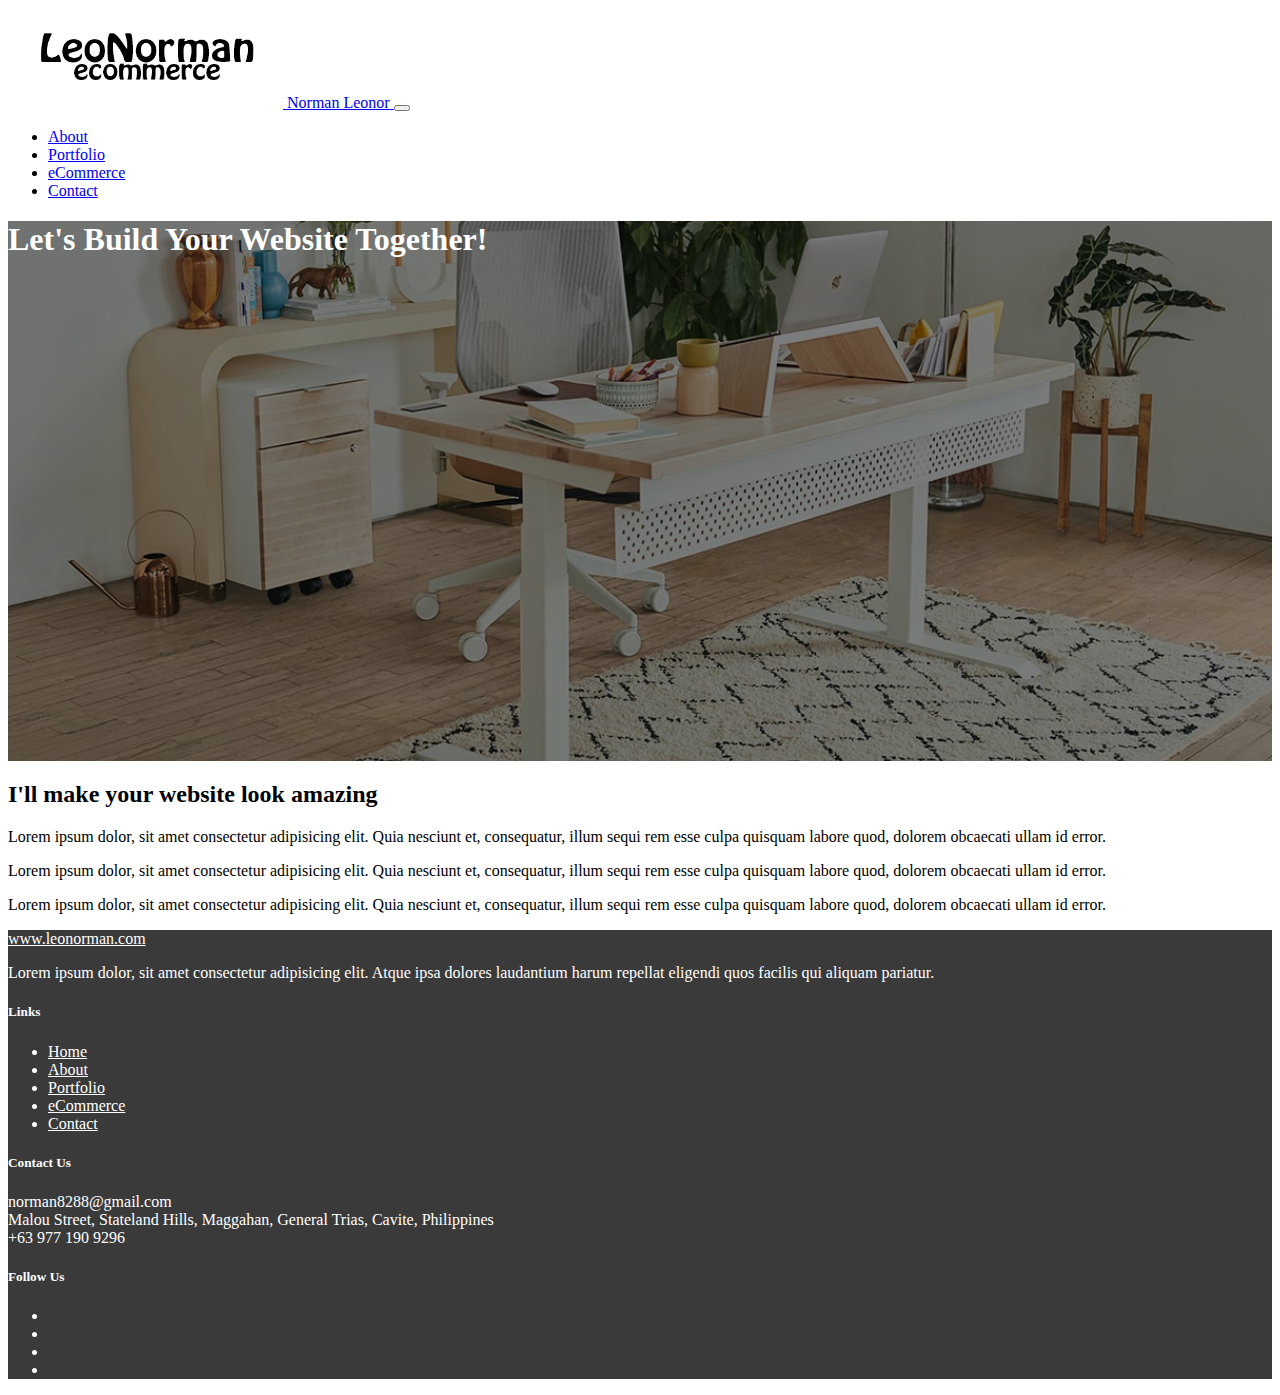
<file: index.html>
<!DOCTYPE html>
<html lang="en">
  <head>
    <!-- Required meta tags -->
    <meta charset="utf-8" />
    <meta name="viewport" content="width=device-width, initial-scale=1" />

    <!-- Bootstrap CSS -->
    <link
      href="https://cdn.jsdelivr.net/npm/bootstrap@5.0.2/dist/css/bootstrap.min.css"
      rel="stylesheet"
      integrity="sha384-EVSTQN3/azprG1Anm3QDgpJLIm9Nao0Yz1ztcQTwFspd3yD65VohhpuuCOmLASjC"
      crossorigin="anonymous"
    />

    <link
      rel="stylesheet"
      href="https://cdnjs.cloudflare.com/ajax/libs/font-awesome/6.1.1/css/all.min.css"
      integrity="sha512-KfkfwYDsLkIlwQp6LFnl8zNdLGxu9YAA1QvwINks4PhcElQSvqcyVLLD9aMhXd13uQjoXtEKNosOWaZqXgel0g=="
      crossorigin="anonymous"
      referrerpolicy="no-referrer"
    />
    <link rel="stylesheet" href="./custom.css" />

    <title>Home | LeoNorman</title>
  </head>
  <body>
    <div class="container">
      <nav class="navbar navbar-expand-lg navbar-light">
        <div class="container">
          <a class="navbar-brand" href="index.html">
            <img
              src="images/LEONORMAN logo.png"
              alt="Logo for Norman ecom.mart"
              width="275"
              height="100"
            />
            <span class="d-none">Norman Leonor</span>
          </a>
          <button
            class="navbar-toggler"
            type="button"
            data-bs-toggle="collapse"
            data-bs-target="#navbarNav"
            aria-controls="navbarNav"
            aria-expanded="false"
            aria-label="Toggle Navigation"
          >
            <span class="navbar-toggler-icon"></span>
          </button>
          <div class="collapse navbar-collapse" id="navbarNav">
            <ul class="navbar-nav ms-auto text-center">
              <li class="nav-item">
                <a href="about.html" class="nav-link fs-5">About</a>
              </li>
              <li class="nav-item">
                <a href="portfolio.html" class="nav-link fs-5">Portfolio</a>
              </li>
              <li class="nav-item">
                <a href="ecommerce.html" class="nav-link fs-5">eCommerce</a>
              </li>
              <li class="nav-item">
                <a href="contact.html" class="nav-link fs-5">Contact</a>
              </li>
            </ul>
          </div>
        </div>
      </nav>
    </div>
    <!-- ------Main------ -->
    <main>
      <header style="background-image: url('images/office-smaller.jpg')">
        <div
          class="color-overlay d-flex justify-content-center align-items-center"
        >
          <h1>Let's Build Your Website Together!</h1>
        </div>
      </header>
      <div class="singleCol mx-auto my-4">
        <div class="container">
          <h2 class="text-center">I'll make your website look amazing</h2>
          <p class="lead">
            Lorem ipsum dolor, sit amet consectetur adipisicing elit. Quia
            nesciunt et, consequatur, illum sequi rem esse culpa quisquam labore
            quod, dolorem obcaecati ullam id error.
          </p>
          <p>
            Lorem ipsum dolor, sit amet consectetur adipisicing elit. Quia
            nesciunt et, consequatur, illum sequi rem esse culpa quisquam labore
            quod, dolorem obcaecati ullam id error.
          </p>
          <p>
            Lorem ipsum dolor, sit amet consectetur adipisicing elit. Quia
            nesciunt et, consequatur, illum sequi rem esse culpa quisquam labore
            quod, dolorem obcaecati ullam id error.
          </p>
        </div>
      </div>
    </main>

    <!-- -----FOOTER----- -->
    <footer class="bg-dark py-5">
      <div class="container">
        <div class="row text-white g-4">
          <div class="col-md-6 col-lg-3">
            <a href="index.html" class="brand text-decoration-none text-white">
              www.leonorman.com
            </a>
            <p class="text-white mt-3 text-muted">
              Lorem ipsum dolor, sit amet consectetur adipisicing elit. Atque
              ipsa dolores laudantium harum repellat eligendi quos facilis qui
              aliquam pariatur.
            </p>
          </div>
          <div class="col-md-6 col-lg-3">
            <h5 class="fw-light">Links</h5>
            <ul class="list-unstyled">
              <li class="my-3">
                <a
                  href="index.html"
                  class="text-white text-decoration-none text-muted"
                >
                  <i class="fa fa-chevron-right me-1"></i> Home
                </a>
              </li>
              <li class="my-3">
                <a
                  href="about.html"
                  class="text-white text-decoration-none text-muted"
                >
                  <i class="fa fa-chevron-right me-1"></i> About
                </a>
              </li>
              <li class="my-3">
                <a
                  href="portfolio.html"
                  class="text-white text-decoration-none text-muted"
                >
                  <i class="fa fa-chevron-right me-1"></i> Portfolio
                </a>
              </li>
              <li class="my-3">
                <a
                  href="ecommerce.html"
                  class="text-white text-decoration-none text-muted"
                >
                  <i class="fa fa-chevron-right me-1"></i> eCommerce
                </a>
              </li>
              <li class="my-3">
                <a
                  href="contact.html"
                  class="text-white text-decoration-none text-muted"
                >
                  <i class="fa fa-chevron-right me-1"></i> Contact
                </a>
              </li>
            </ul>
          </div>
          <div class="col-md-6 col-lg-3">
            <h5 class="fw-light mb-3">Contact Us</h5>
            <div
              class="d-flex justify-content-start align-items-start my-2 text-muted"
            >
              <span class="me-3"><i class="fa fa-envelope"></i></span>
              <span class="fw-light">norman8288@gmail.com</span>
            </div>
            <div
              class="d-flex justify-content-start align-items-start my-2 text-muted"
            >
              <span class="me-3"><i class="fa fa-map-marked"></i></span>
              <span class="fw-light"
                >Malou Street, Stateland Hills, Maggahan, General Trias, Cavite,
                Philippines</span
              >
            </div>
            <div
              class="d-flex justify-content-start align-items-start my-2 text-muted"
            >
              <span class="me-3"><i class="fa fa-phone"></i></span>
              <span class="fw-light">+63 977 190 9296</span>
            </div>
          </div>
          <div class="col-md-6 col-lg-3">
            <h5 class="fw-light mb-3">Follow Us</h5>
            <ul class="list-unstyled d-flex">
              <li class="text-decoration-none text-muted fs-4 me-4">
                <a href="https://www.facebook.com"
                  ><i class="fab fa-facebook"></i
                ></a>
              </li>
              <li class="text-decoration-none text-muted fs-4 me-4">
                <a href="https://www.twitter.com"
                  ><i class="fab fa-twitter"></i
                ></a>
              </li>
              <li class="text-decoration-none text-muted fs-4 me-4">
                <a href="https://www.instagram.com"
                  ><i class="fab fa-instagram"></i
                ></a>
              </li>
              <li class="text-decoration-none text-muted fs-4 me-4">
                <a href="https://www.pinterest.com"
                  ><i class="fab fa-pinterest"></i
                ></a>
              </li>
            </ul>
          </div>
        </div>
      </div>
    </footer>

    <script
      src="https://cdn.jsdelivr.net/npm/bootstrap@5.0.2/dist/js/bootstrap.bundle.min.js"
      integrity="sha384-MrcW6ZMFYlzcLA8Nl+NtUVF0sA7MsXsP1UyJoMp4YLEuNSfAP+JcXn/tWtIaxVXM"
      crossorigin="anonymous"
    ></script>
  </body>
</html>
</file>
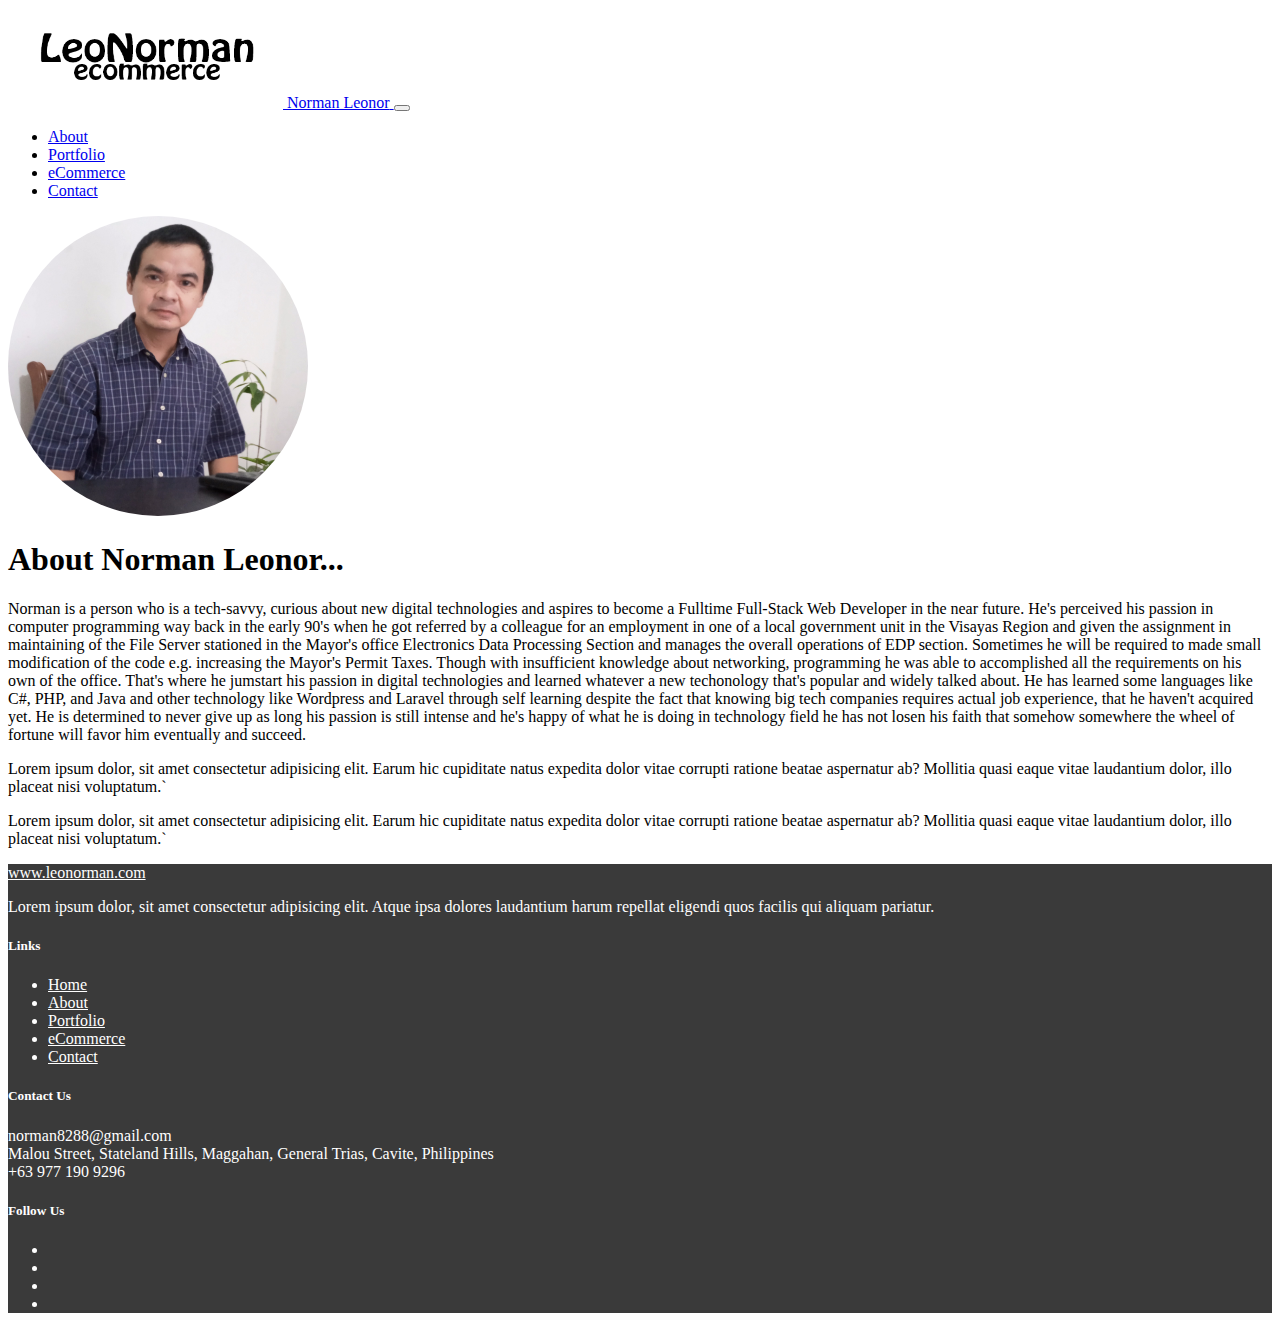
<file: about.html>
<!DOCTYPE html>
<html lang="en">
  <head>
    <!-- Required meta tags -->
    <meta charset="utf-8" />
    <meta name="viewport" content="width=device-width, initial-scale=1" />

    <!-- Bootstrap CSS -->
    <link
      href="https://cdn.jsdelivr.net/npm/bootstrap@5.0.2/dist/css/bootstrap.min.css"
      rel="stylesheet"
      integrity="sha384-EVSTQN3/azprG1Anm3QDgpJLIm9Nao0Yz1ztcQTwFspd3yD65VohhpuuCOmLASjC"
      crossorigin="anonymous"
    />
    <!-- fontAwesome -->
    <link
      rel="stylesheet"
      href="https://cdnjs.cloudflare.com/ajax/libs/font-awesome/6.1.1/css/all.min.css"
      integrity="sha512-KfkfwYDsLkIlwQp6LFnl8zNdLGxu9YAA1QvwINks4PhcElQSvqcyVLLD9aMhXd13uQjoXtEKNosOWaZqXgel0g=="
      crossorigin="anonymous"
      referrerpolicy="no-referrer"
    />
    <link rel="stylesheet" href="./custom.css" />

    <title>About | LeoNorman</title>
  </head>
  <body>
    <div class="container">
      <nav class="navbar navbar-expand-lg navbar-light">
        <div class="container">
          <a class="navbar-brand" href="index.html">
            <img
              src="images/LEONORMAN logo.png"
              alt="Logo for Norman ecom.mart"
              width="275"
              height="100"
            />
            <span class="d-none">Norman Leonor</span>
          </a>
          <button
            class="navbar-toggler"
            type="button"
            data-bs-toggle="collapse"
            data-bs-target="#navbarNav"
            aria-controls="navbarNav"
            aria-expanded="false"
            aria-label="Toggle Navigation"
          >
            <span class="navbar-toggler-icon"></span>
          </button>
          <div class="collapse navbar-collapse" id="navbarNav">
            <ul class="navbar-nav ms-auto text-center">
              <li class="nav-item">
                <a href="about.html" class="nav-link fs-5 active">About</a>
              </li>
              <li class="nav-item">
                <a href="portfolio.html" class="nav-link fs-5">Portfolio</a>
              </li>
              <li class="nav-item">
                <a href="ecommerce.html" class="nav-link fs-5">eCommerce</a>
              </li>
              <li class="nav-item">
                <a href="contact.html" class="nav-link fs-5">Contact</a>
              </li>
            </ul>
          </div>
        </div>
      </nav>
    </div>
    <!-- ------Main------ -->
    <main>
      <div class="container">
        <div class="row">
          <div class="col-12 col-md-6 col-lg-4" id="me">
            <a href="index.html"
              ><img
                src="images/Bong.jpg"
                height="300"
                width="300"
                alt="Bong Photo"
            /></a>
          </div>

          <div class="col-12 col-md-6 col-lg-8">
            <h1>About Norman Leonor...</h1>
            <p class="lead">
              Norman is a person who is a tech-savvy, curious about new digital
              technologies and aspires to become a Fulltime Full-Stack Web
              Developer in the near future. He's perceived his passion in
              computer programming way back in the early 90's when he got
              referred by a colleague for an employment in one of a local
              government unit in the Visayas Region and given the assignment in
              maintaining of the File Server stationed in the Mayor's office
              Electronics Data Processing Section and manages the overall
              operations of EDP section. Sometimes he will be required to made
              small modification of the code e.g. increasing the Mayor's Permit
              Taxes. Though with insufficient knowledge about networking,
              programming he was able to accomplished all the requirements on
              his own of the office. That's where he jumstart his passion in
              digital technologies and learned whatever a new techonology that's
              popular and widely talked about. He has learned some languages
              like C#, PHP, and Java and other technology like Wordpress and
              Laravel through self learning despite the fact that knowing big
              tech companies requires actual job experience, that he haven't
              acquired yet. He is determined to never give up as long his
              passion is still intense and he's happy of what he is doing in
              technology field he has not losen his faith that somehow somewhere
              the wheel of fortune will favor him eventually and succeed.
            </p>
            <p>
              Lorem ipsum dolor, sit amet consectetur adipisicing elit. Earum
              hic cupiditate natus expedita dolor vitae corrupti ratione beatae
              aspernatur ab? Mollitia quasi eaque vitae laudantium dolor, illo
              placeat nisi voluptatum.`
            </p>
            <p>
              Lorem ipsum dolor, sit amet consectetur adipisicing elit. Earum
              hic cupiditate natus expedita dolor vitae corrupti ratione beatae
              aspernatur ab? Mollitia quasi eaque vitae laudantium dolor, illo
              placeat nisi voluptatum.`
            </p>
          </div>
        </div>
      </div>
    </main>

    <!-- -----FOOTER----- -->

    <footer class="bg-dark py-5">
      <div class="container">
        <div class="row text-white g-4">
          <div class="col-md-6 col-lg-3">
            <a href="index.html" class="brand text-decoration-none text-white">
              www.leonorman.com
            </a>
            <p class="text-white mt-3 text-muted">
              Lorem ipsum dolor, sit amet consectetur adipisicing elit. Atque
              ipsa dolores laudantium harum repellat eligendi quos facilis qui
              aliquam pariatur.
            </p>
          </div>
          <div class="col-md-6 col-lg-3">
            <h5 class="fw-light">Links</h5>
            <ul class="list-unstyled">
              <li class="my-3">
                <a
                  href="index.html"
                  class="text-white text-decoration-none text-muted"
                >
                  <i class="fa fa-chevron-right me-1"></i> Home
                </a>
              </li>
              <li class="my-3">
                <a
                  href="about.html"
                  class="text-white text-decoration-none text-muted"
                >
                  <i class="fa fa-chevron-right me-1"></i> About
                </a>
              </li>
              <li class="my-3">
                <a
                  href="portfolio.html"
                  class="text-white text-decoration-none text-muted"
                >
                  <i class="fa fa-chevron-right me-1"></i> Portfolio
                </a>
              </li>
              <li class="my-3">
                <a
                  href="ecommerce.html"
                  class="text-white text-decoration-none text-muted"
                >
                  <i class="fa fa-chevron-right me-1"></i> eCommerce
                </a>
              </li>
              <li class="my-3">
                <a
                  href="contact.html"
                  class="text-white text-decoration-none text-muted"
                >
                  <i class="fa fa-chevron-right me-1"></i> Contact
                </a>
              </li>
            </ul>
          </div>
          <div class="col-md-6 col-lg-3">
            <h5 class="fw-light mb-3">Contact Us</h5>
            <div
              class="d-flex justify-content-start align-items-start my-2 text-muted"
            >
              <span class="me-3"><i class="fa fa-envelope"></i></span>
              <span class="fw-light">norman8288@gmail.com</span>
            </div>
            <div
              class="d-flex justify-content-start align-items-start my-2 text-muted"
            >
              <span class="me-3"><i class="fa fa-map-marked"></i></span>
              <span class="fw-light"
                >Malou Street, Stateland Hills, Maggahan, General Trias, Cavite,
                Philippines</span
              >
            </div>
            <div
              class="d-flex justify-content-start align-items-start my-2 text-muted"
            >
              <span class="me-3"><i class="fa fa-phone"></i></span>
              <span class="fw-light">+63 977 190 9296</span>
            </div>
          </div>
          <div class="col-md-6 col-lg-3">
            <h5 class="fw-light mb-3">Follow Us</h5>
            <ul class="list-unstyled d-flex">
              <li class="text-decoration-none text-muted fs-4 me-4">
                <a href="https://www.facebook.com"
                  ><i class="fab fa-facebook"></i
                ></a>
              </li>
              <li class="text-decoration-none text-muted fs-4 me-4">
                <a href="https://www.twitter.com"
                  ><i class="fab fa-twitter"></i
                ></a>
              </li>
              <li class="text-decoration-none text-muted fs-4 me-4">
                <a href="https://www.instagram.com"
                  ><i class="fab fa-instagram"></i
                ></a>
              </li>
              <li class="text-decoration-none text-muted fs-4 me-4">
                <a href="https://www.pinterest.com"
                  ><i class="fab fa-pinterest"></i
                ></a>
              </li>
            </ul>
          </div>
        </div>
      </div>
    </footer>

    <script
      src="https://cdn.jsdelivr.net/npm/bootstrap@5.0.2/dist/js/bootstrap.bundle.min.js"
      integrity="sha384-MrcW6ZMFYlzcLA8Nl+NtUVF0sA7MsXsP1UyJoMp4YLEuNSfAP+JcXn/tWtIaxVXM"
      crossorigin="anonymous"
    ></script>
  </body>
</html>
</file>
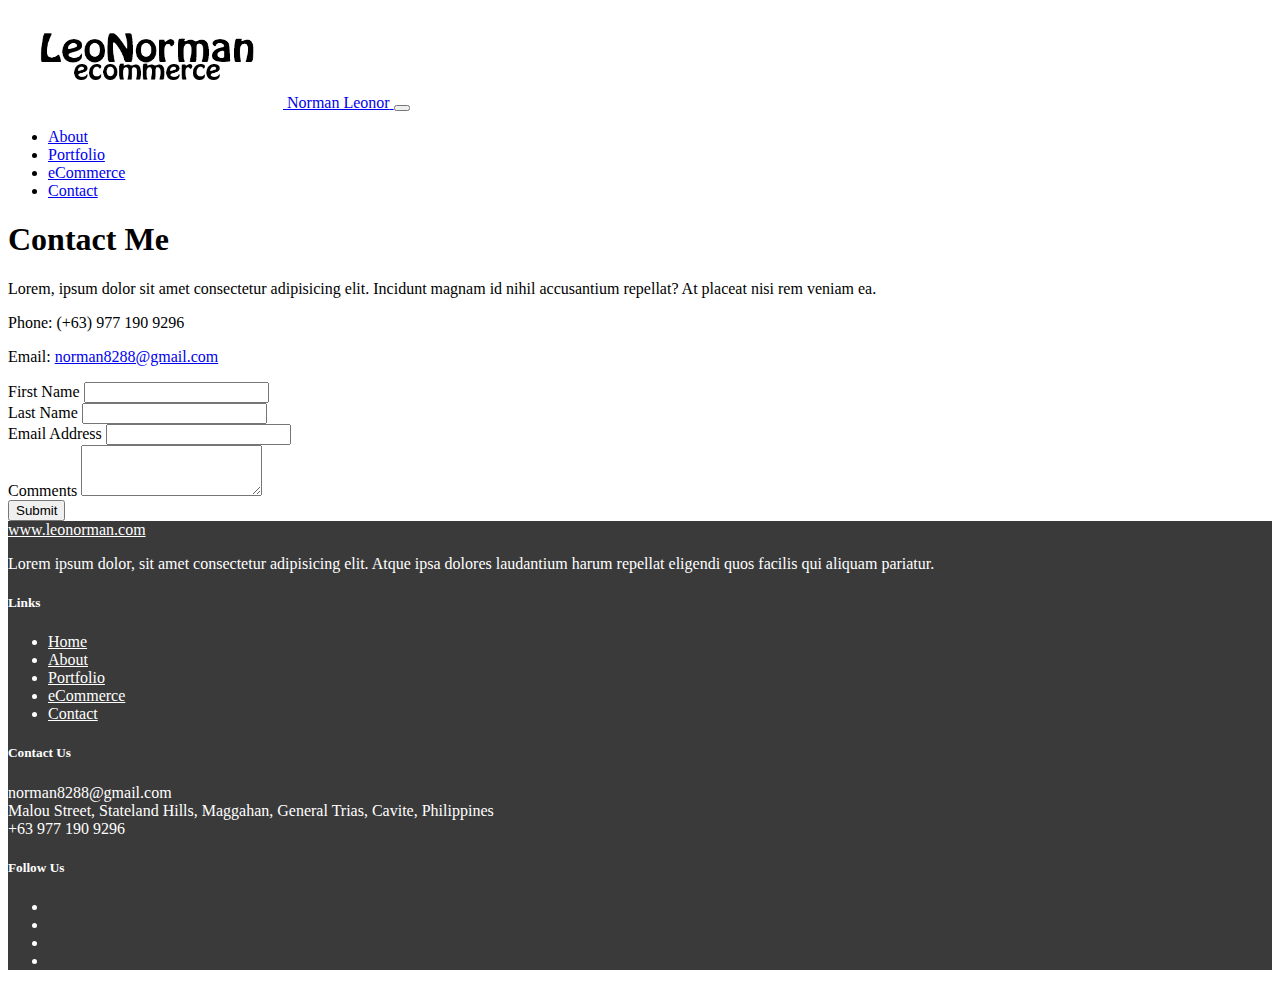
<file: contact.html>
<!DOCTYPE html>
<html lang="en">
  <head>
    <!-- Required meta tags -->
    <meta charset="utf-8" />
    <meta name="viewport" content="width=device-width, initial-scale=1" />

    <!-- Bootstrap CSS -->
    <link
      href="https://cdn.jsdelivr.net/npm/bootstrap@5.0.2/dist/css/bootstrap.min.css"
      rel="stylesheet"
      integrity="sha384-EVSTQN3/azprG1Anm3QDgpJLIm9Nao0Yz1ztcQTwFspd3yD65VohhpuuCOmLASjC"
      crossorigin="anonymous"
      <!----FontAwsome----
    />

    <link
      rel="stylesheet"
      href="https://cdnjs.cloudflare.com/ajax/libs/font-awesome/6.1.1/css/all.min.css"
      integrity="sha512-KfkfwYDsLkIlwQp6LFnl8zNdLGxu9YAA1QvwINks4PhcElQSvqcyVLLD9aMhXd13uQjoXtEKNosOWaZqXgel0g=="
      crossorigin="anonymous"
      referrerpolicy="no-referrer"
    />

    <link rel="stylesheet" href="./custom.css" />

    <title>Contact Me | LeoNorman</title>
  </head>
  <body>
    <div class="container">
      <nav class="navbar navbar-expand-lg navbar-light">
        <div class="container">
          <a class="navbar-brand" href="index.html">
            <img
              src="images/LEONORMAN logo.png"
              alt="Logo for Norman ecom.mart"
              width="275"
              height="100"
            />
            <span class="d-none">Norman Leonor</span>
          </a>
          <button
            class="navbar-toggler"
            type="button"
            data-bs-toggle="collapse"
            data-bs-target="#navbarNav"
            aria-controls="navbarNav"
            aria-expanded="flase"
            aria-label="Toggle Navigation"
          >
            <span class="navbar-toggler-icon"></span>
          </button>
          <div class="collapse navbar-collapse" id="navbarNav">
            <ul class="navbar-nav ms-auto text-center">
              <li class="nav-item">
                <a href="about.html" class="nav-link fs-5">About</a>
              </li>
              <li class="nav-item">
                <a href="portfolio.html" class="nav-link fs-5">Portfolio</a>
              </li>
              <li class="nav-item">
                <a href="ecommerce.html" class="nav-link fs-5">eCommerce</a>
              </li>
              <li class="nav-item">
                <a href="contact.html" class="nav-link fs-5 active active"
                  >Contact</a
                >
              </li>
            </ul>
          </div>
        </div>
      </nav>
    </div>
    <!-- ------Main------ -->
    <main>
      <div class="container my-2">
        <h1>Contact Me</h1>
        <div class="row g-5">
          <div class="col-md-6">
            <p>
              Lorem, ipsum dolor sit amet consectetur adipisicing elit. Incidunt
              magnam id nihil accusantium repellat? At placeat nisi rem veniam
              ea.
            </p>
            <p class="fs-5">Phone: (+63) 977 190 9296</p>
            <p>
              Email:
              <a href="mailto:norman8288@gmail.com">norman8288@gmail.com</a>
            </p>
          </div>
          <div class="col-md-6 my-4">
            <form action="">
              <div class="row g-3">
                <div class="col-12 col-lg-6">
                  <label for="firstName" class="form-label">First Name</label>
                  <input
                    type="text"
                    name="first-name"
                    class="form-control"
                    id="firstName"
                  />
                </div>
                <div class="col-12 col-lg-6">
                  <label for="lastName" class="form-label">Last Name</label>
                  <input
                    type="text"
                    name="last-name"
                    class="form-control"
                    id="lastName"
                  />
                </div>
                <div class="col-12">
                  <label for="email" class="form-label">Email Address</label>
                  <input
                    type="email"
                    name="email"
                    class="form-control"
                    id="email"
                  />
                </div>
                <div class="col-12">
                  <label for="comments" class="form-label">Comments</label>
                  <textarea
                    class="form-control"
                    name="comments"
                    id="comments"
                    rows="3"
                  ></textarea>
                </div>
                <div class="col-12">
                  <button type="submit" class="btn btn-primary">Submit</button>
                </div>
              </div>
            </form>
          </div>
        </div>
      </div>
    </main>

    <!-- -----FOOTER----- -->

    <footer class="bg-dark py-5">
      <div class="container">
        <div class="row text-white g-4">
          <div class="col-md-6 col-lg-3">
            <a href="index.html" class="brand text-decoration-none text-white">
              www.leonorman.com
            </a>
            <p class="text-white mt-3 text-muted">
              Lorem ipsum dolor, sit amet consectetur adipisicing elit. Atque
              ipsa dolores laudantium harum repellat eligendi quos facilis qui
              aliquam pariatur.
            </p>
          </div>
          <div class="col-md-6 col-lg-3">
            <h5 class="fw-light">Links</h5>
            <ul class="list-unstyled">
              <li class="my-3">
                <a
                  href="index.html"
                  class="text-white text-decoration-none text-muted"
                >
                  <i class="fa fa-chevron-right me-1"></i> Home
                </a>
              </li>
              <li class="my-3">
                <a
                  href="about.html"
                  class="text-white text-decoration-none text-muted"
                >
                  <i class="fa fa-chevron-right me-1"></i> About
                </a>
              </li>
              <li class="my-3">
                <a
                  href="portfolio.html"
                  class="text-white text-decoration-none text-muted"
                >
                  <i class="fa fa-chevron-right me-1"></i> Portfolio
                </a>
              </li>
              <li class="my-3">
                <a
                  href="ecommerce.html"
                  class="text-white text-decoration-none text-muted"
                >
                  <i class="fa fa-chevron-right me-1"></i> eCommerce
                </a>
              </li>
              <li class="my-3">
                <a
                  href="contact.html"
                  class="text-white text-decoration-none text-muted"
                >
                  <i class="fa fa-chevron-right me-1"></i> Contact
                </a>
              </li>
            </ul>
          </div>
          <div class="col-md-6 col-lg-3">
            <h5 class="fw-light mb-3">Contact Us</h5>
            <div
              class="d-flex justify-content-start align-items-start my-2 text-muted"
            >
              <span class="me-3"><i class="fa fa-envelope"></i></span>
              <span class="fw-light">norman8288@gmail.com</span>
            </div>
            <div
              class="d-flex justify-content-start align-items-start my-2 text-muted"
            >
              <span class="me-3"><i class="fa fa-map-marked"></i></span>
              <span class="fw-light"
                >Malou Street, Stateland Hills, Maggahan, General Trias, Cavite,
                Philippines</span
              >
            </div>
            <div
              class="d-flex justify-content-start align-items-start my-2 text-muted"
            >
              <span class="me-3"><i class="fa fa-phone"></i></span>
              <span class="fw-light">+63 977 190 9296</span>
            </div>
          </div>
          <div class="col-md-6 col-lg-3">
            <h5 class="fw-light mb-3">Follow Us</h5>
            <ul class="list-unstyled d-flex">
              <li class="text-decoration-none text-muted fs-4 me-4">
                <a href="https://www.facebook.com"
                  ><i class="fab fa-facebook"></i
                ></a>
              </li>
              <li class="text-decoration-none text-muted fs-4 me-4">
                <a href="https://www.twitter.com"
                  ><i class="fab fa-twitter"></i
                ></a>
              </li>
              <li class="text-decoration-none text-muted fs-4 me-4">
                <a href="https://www.instagram.com"
                  ><i class="fab fa-instagram"></i
                ></a>
              </li>
              <li class="text-decoration-none text-muted fs-4 me-4">
                <a href="https://www.pinterest.com"
                  ><i class="fab fa-pinterest"></i
                ></a>
              </li>
            </ul>
          </div>
        </div>
      </div>
    </footer>

    <script
      src="https://cdn.jsdelivr.net/npm/bootstrap@5.0.2/dist/js/bootstrap.bundle.min.js"
      integrity="sha384-MrcW6ZMFYlzcLA8Nl+NtUVF0sA7MsXsP1UyJoMp4YLEuNSfAP+JcXn/tWtIaxVXM"
      crossorigin="anonymous"
    ></script>
  </body>
</html>
</file>
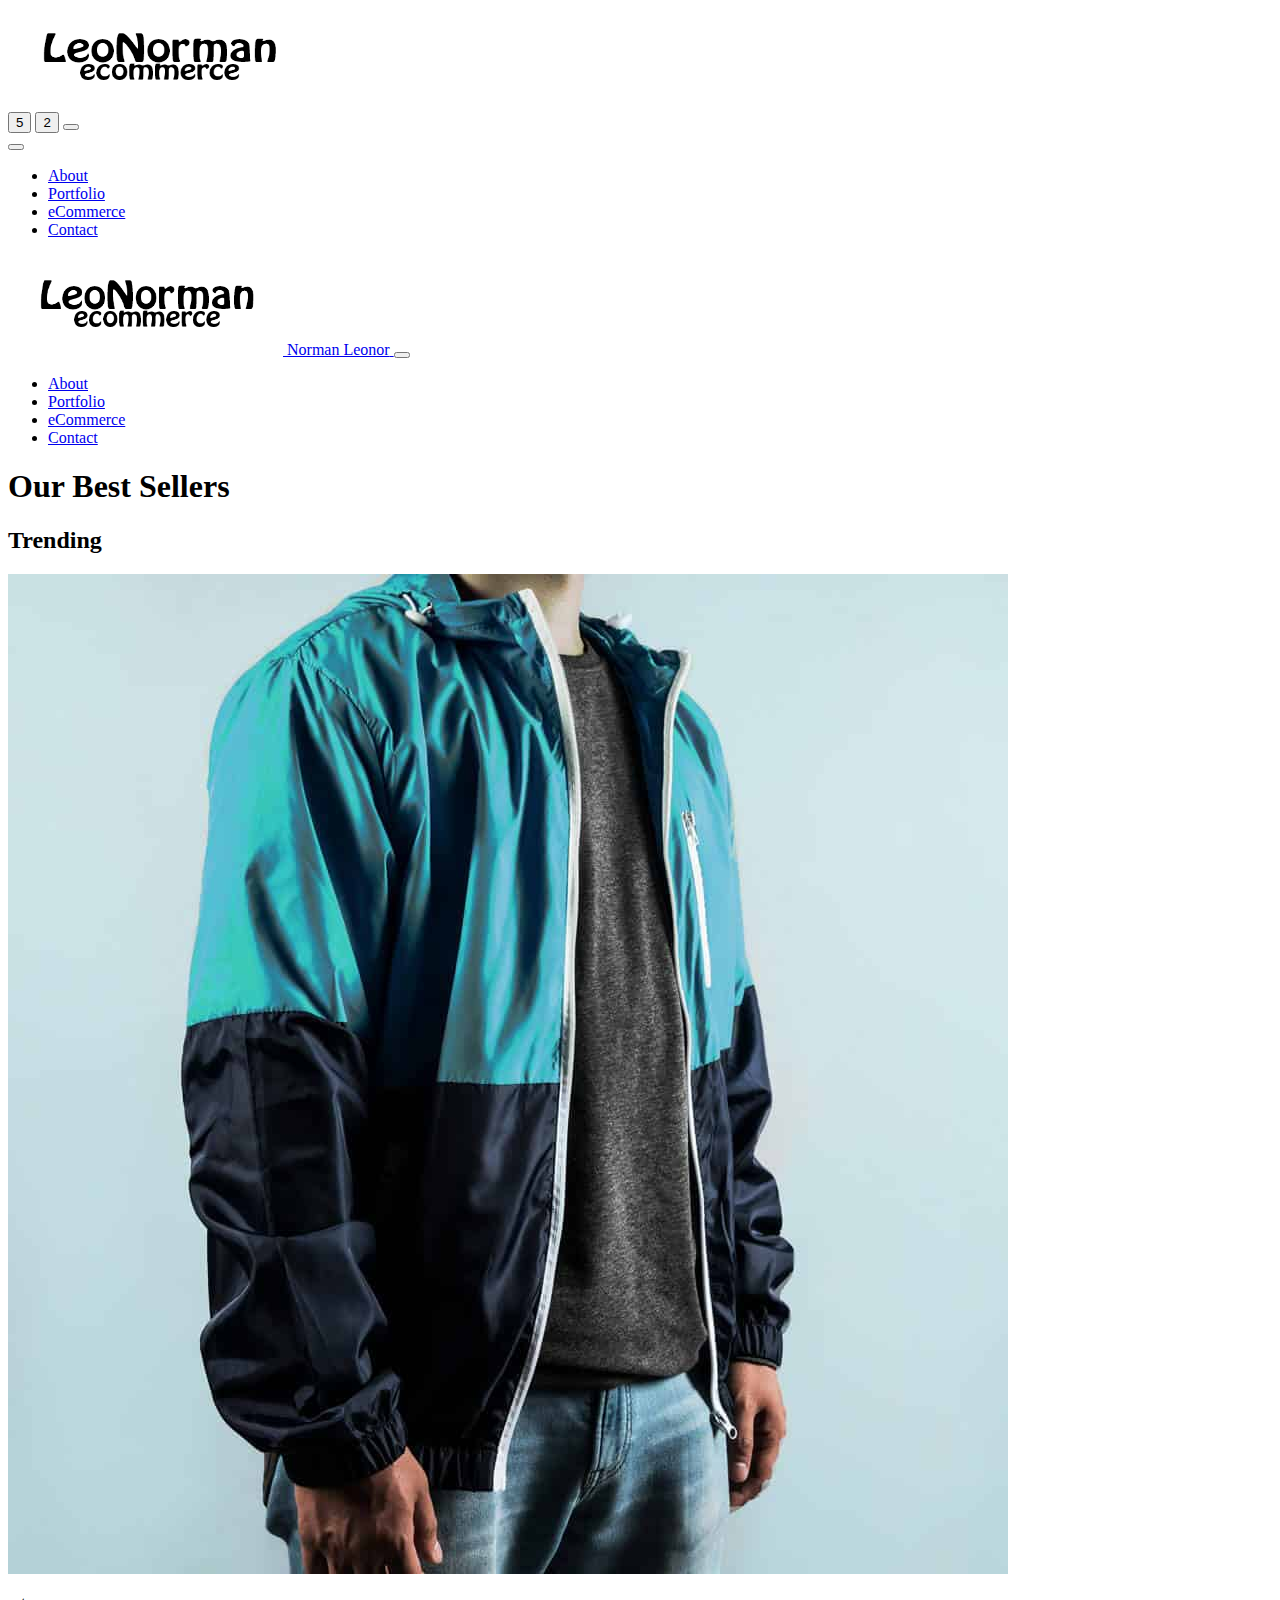
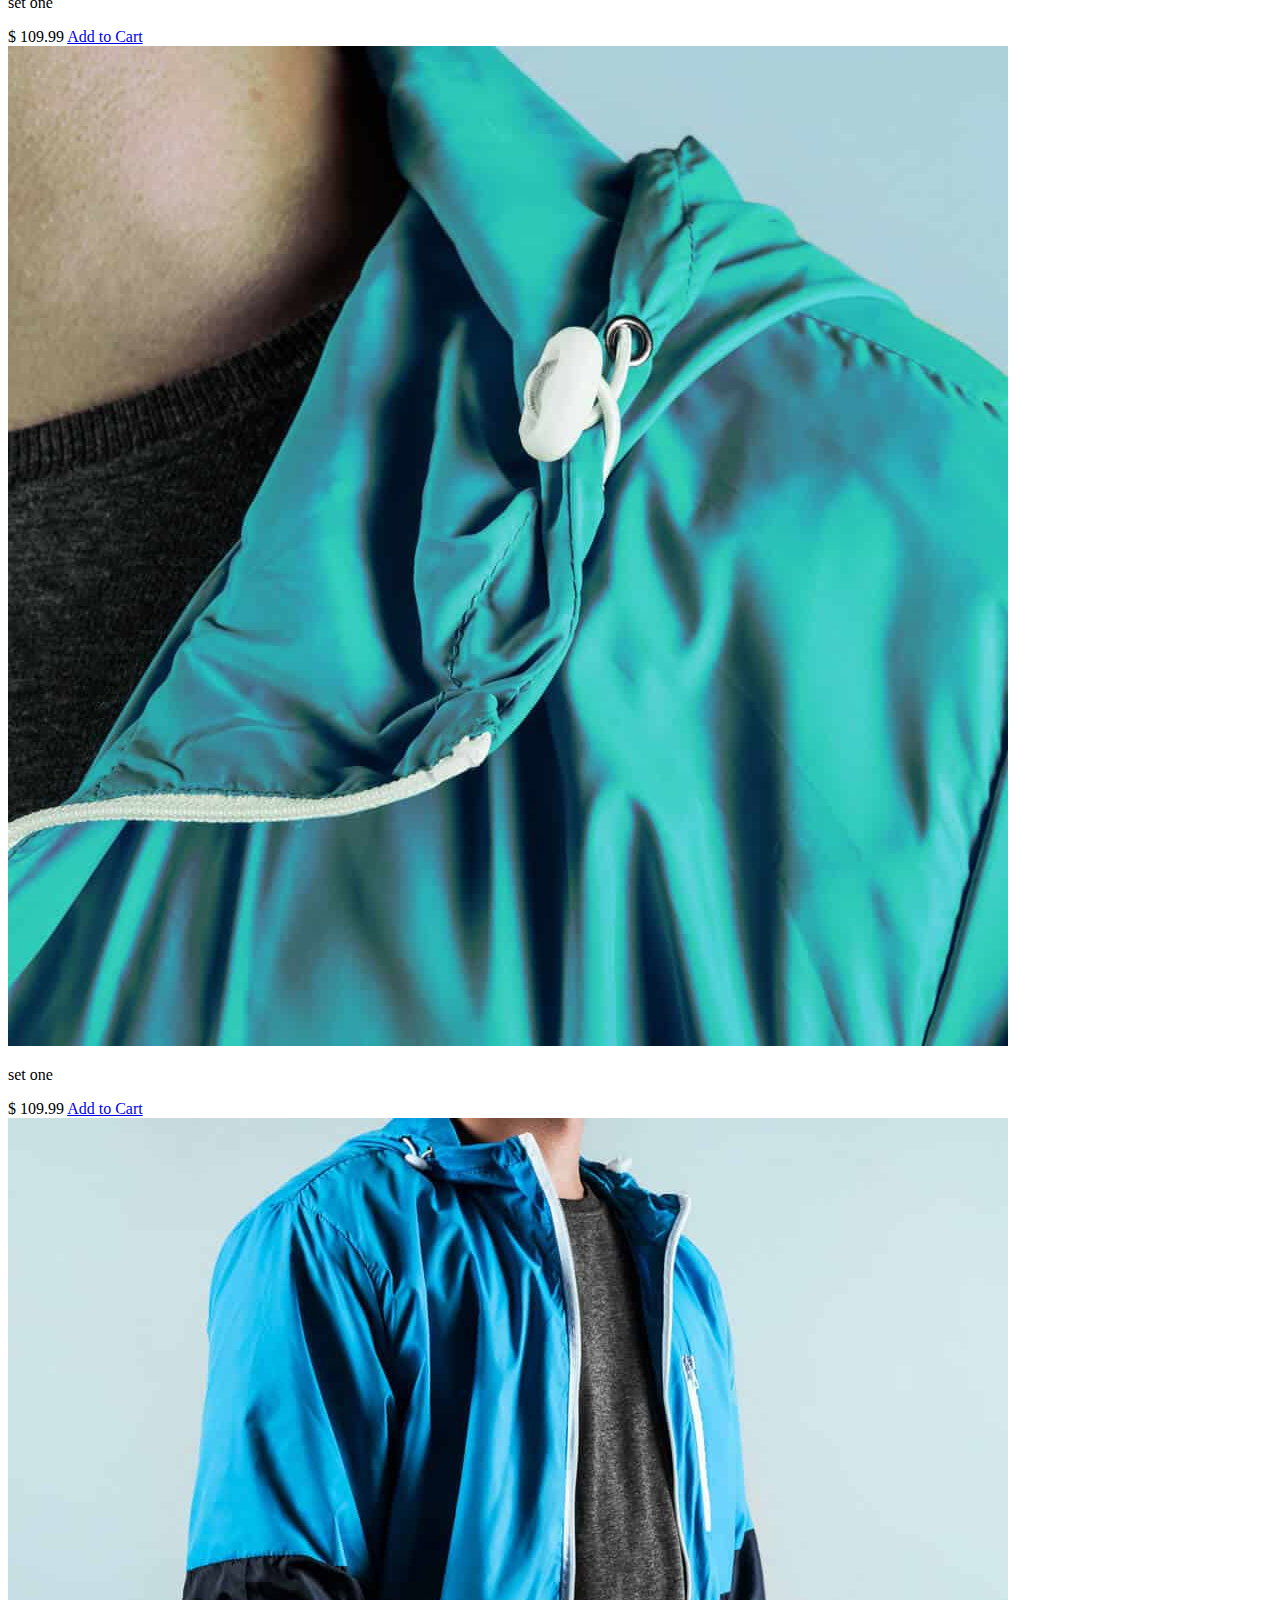
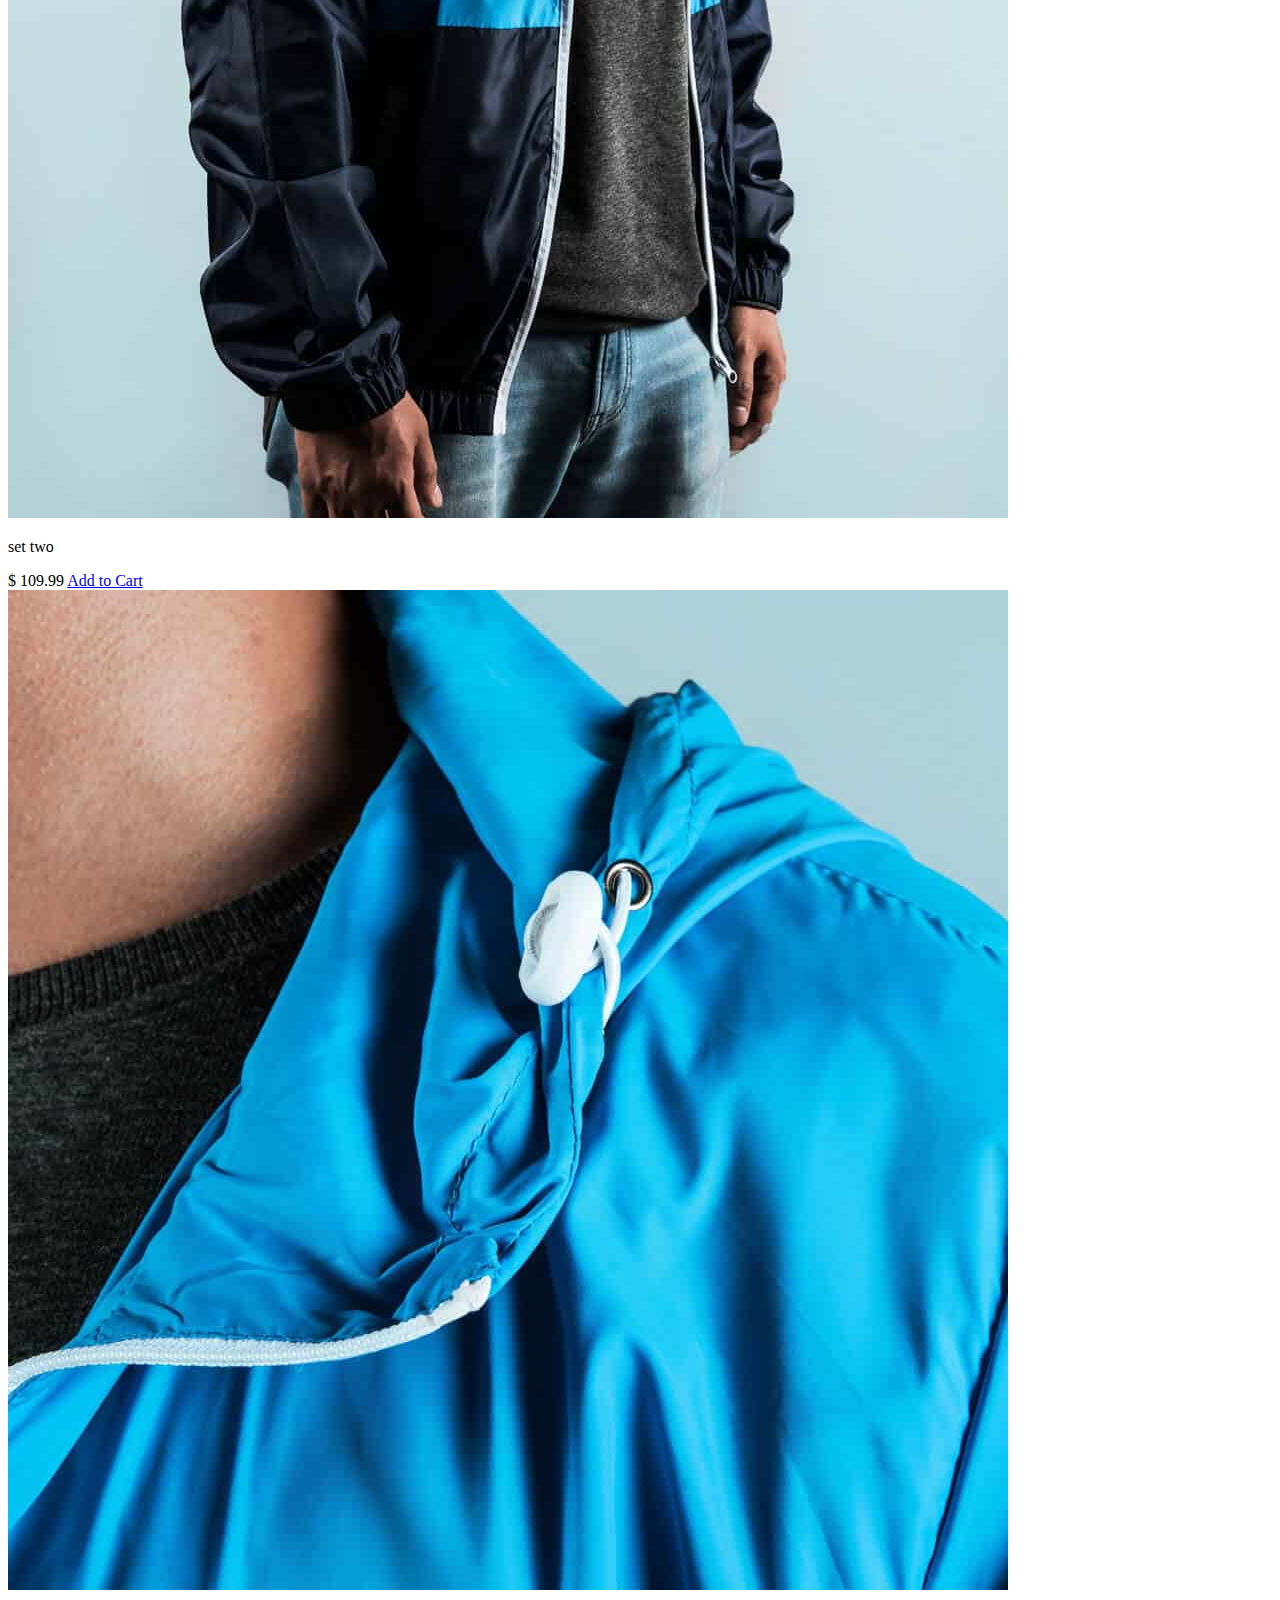
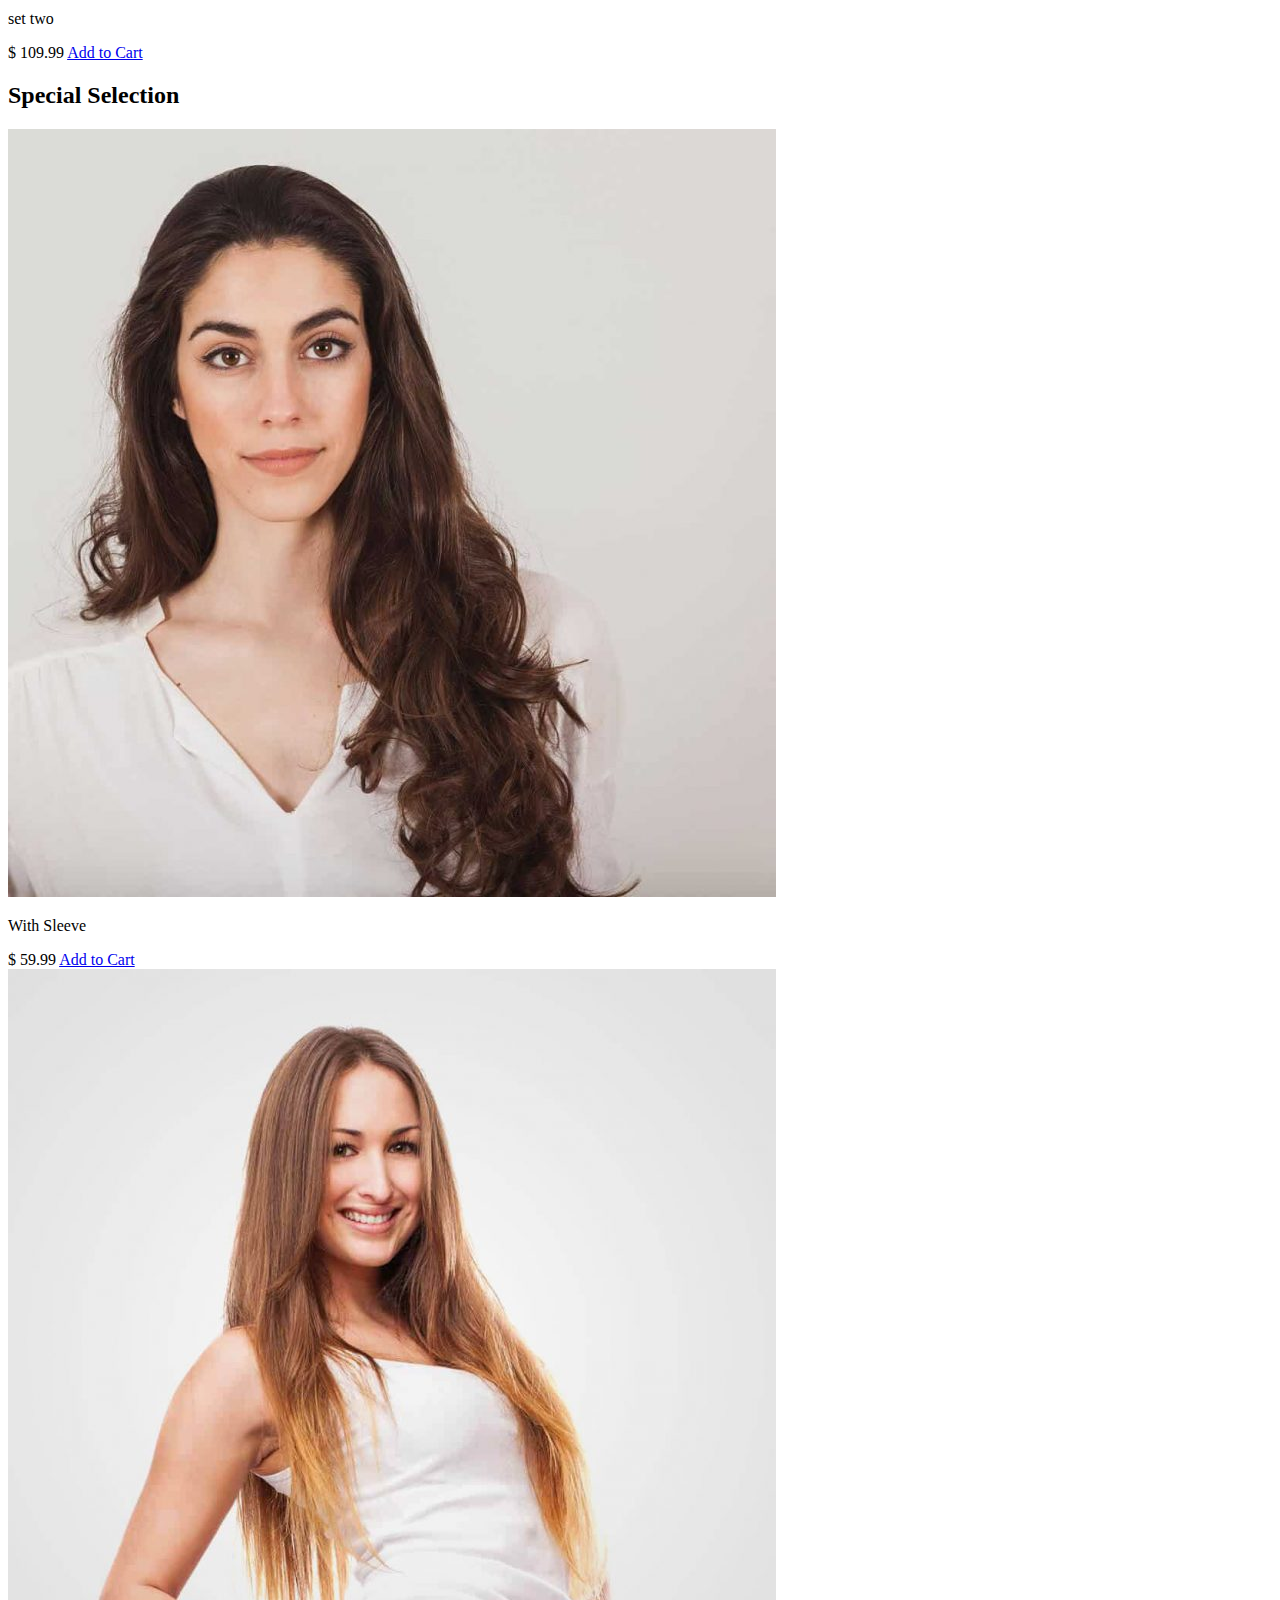
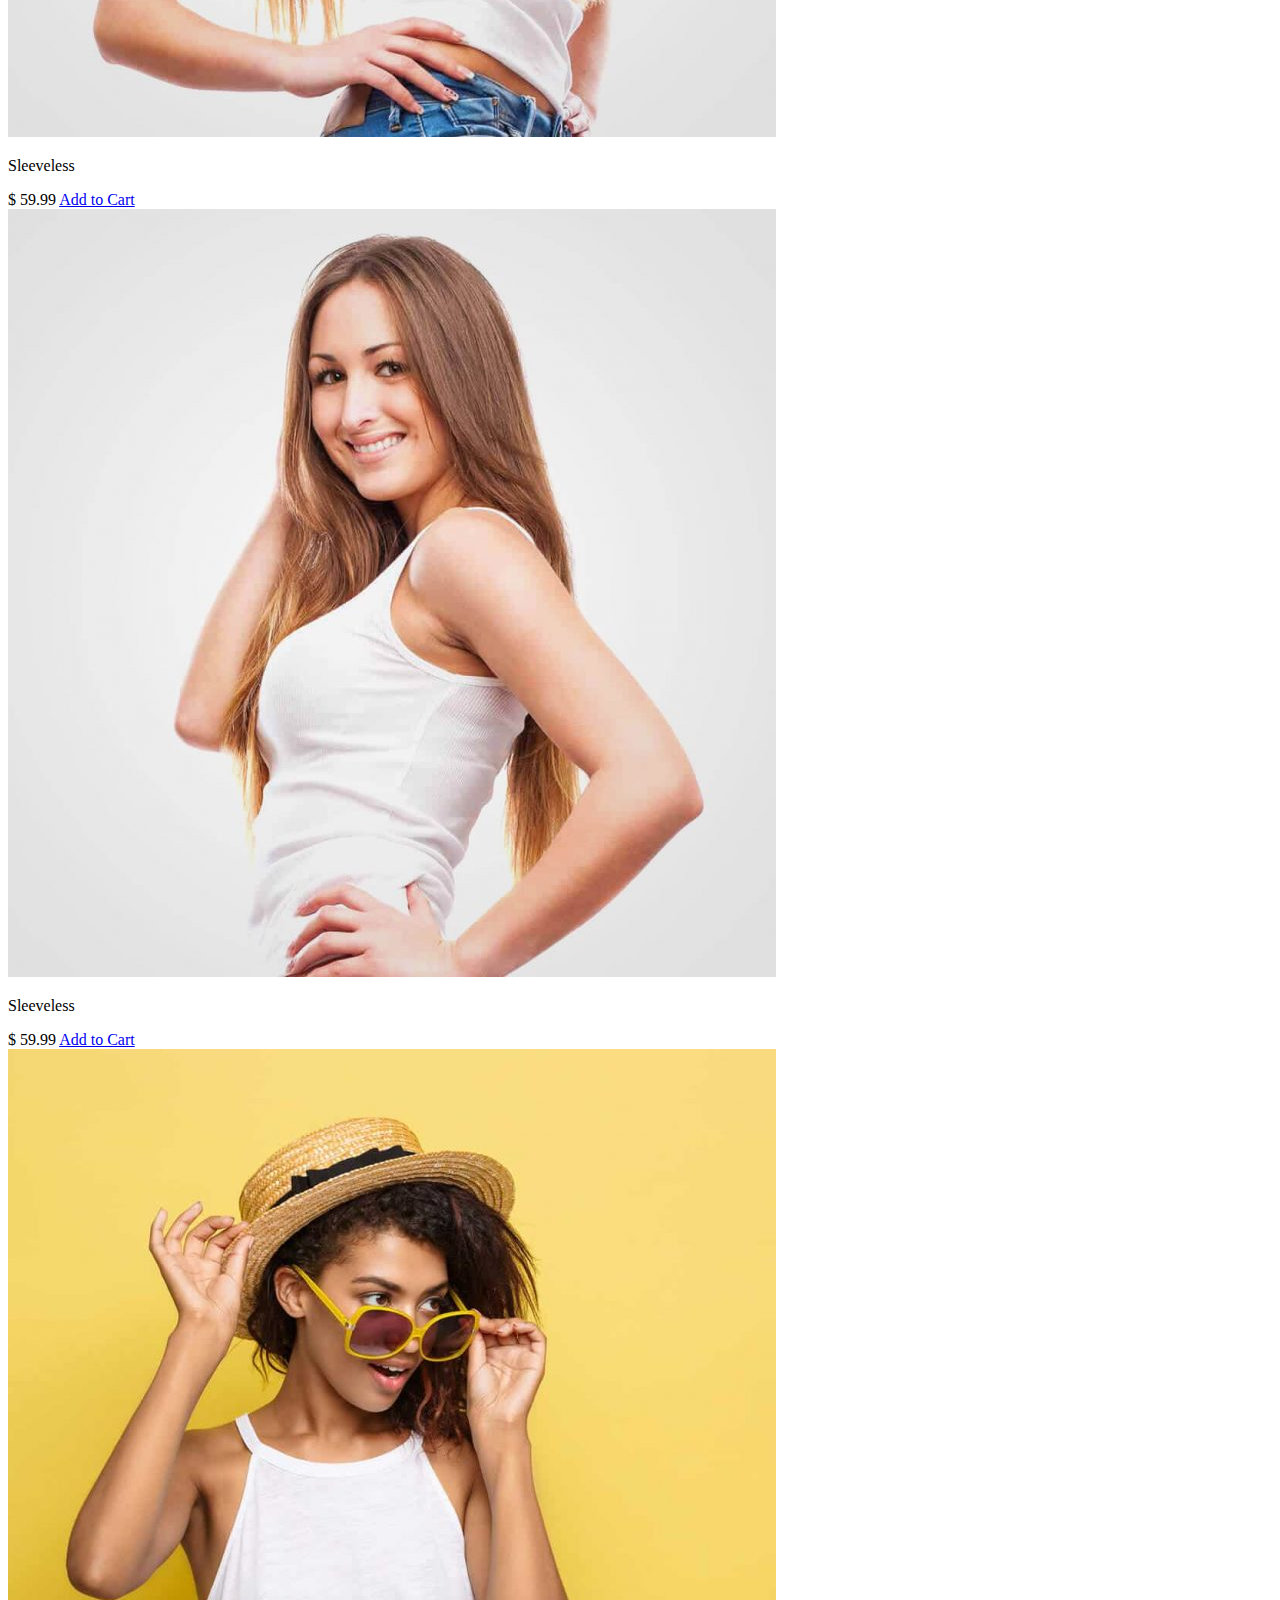
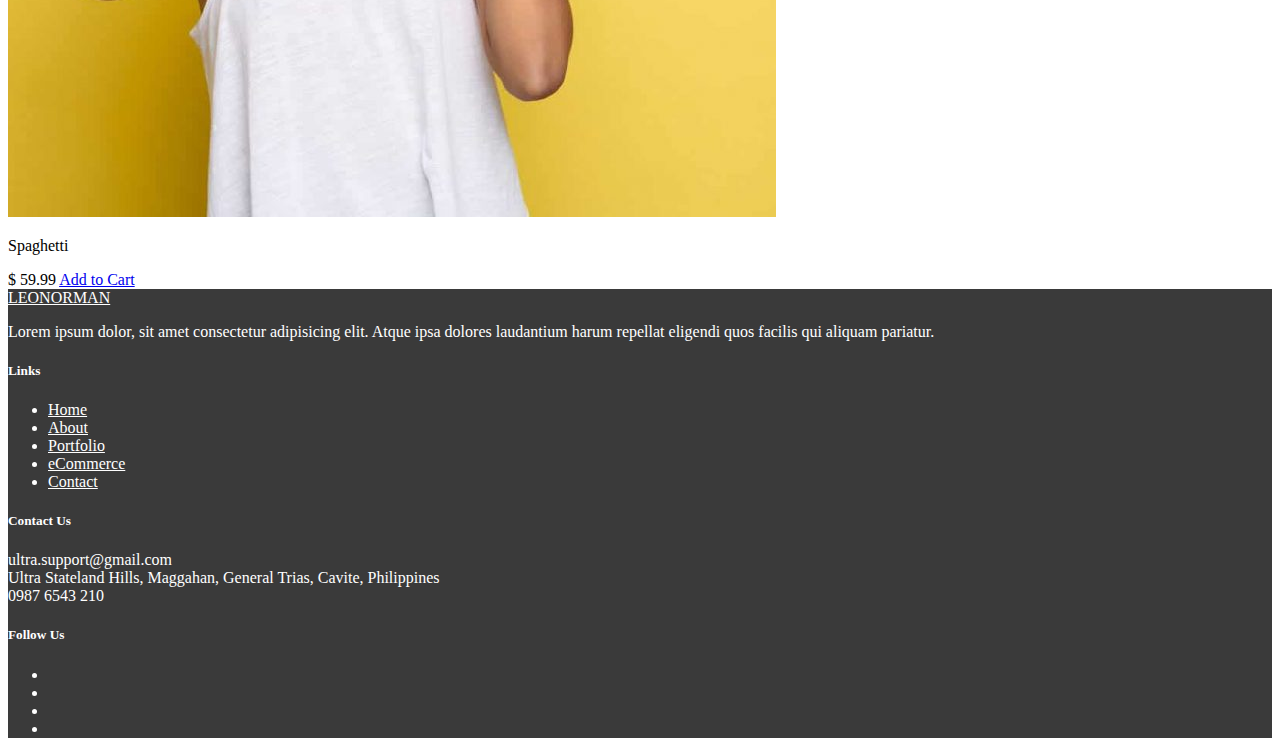
<file: ecommerce.html>
<!DOCTYPE html>
<html lang="en">
  <head>
    <!-- Required meta tags -->
    <meta charset="utf-8" />
    <meta name="viewport" content="width=device-width, initial-scale=1" />

    <!-- Bootstrap CSS -->
    <link
      href="https://cdn.jsdelivr.net/npm/bootstrap@5.0.2/dist/css/bootstrap.min.css"
      rel="stylesheet"
      integrity="sha384-EVSTQN3/azprG1Anm3QDgpJLIm9Nao0Yz1ztcQTwFspd3yD65VohhpuuCOmLASjC"
      crossorigin="anonymous"/>

      <!-- FontAwsome -->
      <link
        rel="stylesheet"
        href="https://cdnjs.cloudflare.com/ajax/libs/font-awesome/6.1.1/css/all.min.css"
        integrity="sha512-KfkfwYDsLkIlwQp6LFnl8zNdLGxu9YAA1QvwINks4PhcElQSvqcyVLLD9aMhXd13uQjoXtEKNosOWaZqXgel0g=="
        crossorigin="anonymous"
        referrerpolicy="no-referrer"     
  
    />
    <link rel="stylesheet" href="./custom.css" />

    <title>eCommerce | LeoNorman</title>
  </head>
  <body>
    <!-- Navbar -->
    <nav class="navbar navbar-expand-lg navbar-light bg-white py-4 fixed-top">
      <div class="container">
        <a
          href="index.html"
          class="navbar-brand d-flex align-items-center justify-content-between order-lg-0"
        >
          <img src="images/LEONORMAN logo.png" alt="Site Icon" height="100" width="300"/>
          <span id="brand-name"></span>
        </a>

        <div class="nav-btns order-lg-2">
          <button class="btn position-relative" type="button">
            <i class="fa fa-shopping-cart"></i>
            <span
              class="badge position-absolute top-0 bg-primary translate-middle start-100"
              >5</span
            >
          </button>
          <button class="btn position-relative" type="button">
            <i class="fa fa-heart"></i>
            <span
              class="badge position-absolute top-0 bg-primary translate-middle start-100"
              >2</span
            >
          </button>
          <button class="btn" type="button">
            <i class="fa fa-search"></i>
          </button>
        </div>

        <button
          class="navbar-toggler border-0"
          type="button"
          data-bs-toggle="collapse"
          data-bs-target="#navMenu"
        >
          <span class="navbar-toggler-icon"></span>
        </button>

        <div class="collapse navbar-collapse order-lg-1" id="navMenu">
          <ul class="navbar-nav mx-auto text-center">
            <li class="nav-item px-2 py-2">
              <a href="about.html" class="nav-link text-dark fs-5">About</a>
            </li>
            <li class="nav-item px-2 py-2">
              <a href="portfolio.html" class="nav-link text-dark fs-5">Portfolio</a>
            </li>
            <li class="nav-item px-2 py-2">
              <a href="ecommerce.html" class="nav-link text-dark fs-5 active">eCommerce</a>
            </li>
            <li class="nav-item px-2 py-2">
              <a href="contact.html" class="nav-link text-dark fs-5">Contact</a>
            </li>            
          </ul>
        </div>
      </div>
    </nav>



    <div class="container">
      <nav class="navbar navbar-expand-lg navbar-light">
        <div class="container">
          <a class="navbar-brand" href="index.html">
            <img
              src="images/LEONORMAN logo.png"
              alt="Logo for Norman leonorman.com"
              width="275"
              height="100"
            />
            <span class="d-none">Norman Leonor</span>
          </a>
          <button
            class="navbar-toggler"
            type="button"
            data-bs-toggle="collapse"
            data-bs-target="#navbarNav"
            aria-controls="navbarNav"
            aria-expanded="false"
            aria-label="Toggle Navigation"
          >
            <span class="navbar-toggler-icon"></span>
          </button>
          <div class="collapse navbar-collapse" id="navbarNav">
            <ul class="navbar-nav ms-auto text-center">
              <li class="nav-item">
                <a href="about.html" class="nav-link fs-5">About</a>
              </li>
              <li class="nav-item">
                <a href="portfolio.html" class="nav-link fs-5">Portfolio</a>
              </li>
              <li class="nav-item">
                <a href="ecommerce.html" class="nav-link fs-5 active"
                  >eCommerce</a
                >
              </li>
              <li class="nav-item">
                <a href="contact.html" class="nav-link fs-5">Contact</a>
              </li>
            </ul>
          </div>
        </div>
      </nav>
    </div>
    <!-- ------Main------ -->
    <main>
      <h1 class='text-center pt-5'>Our Best Sellers</h1>
    <section id="specials" class="py-5">
        <div class="container">
          <div class="title text-center py-5">
            <h2 class="position-relative d-inline-block">Trending</h2>
          </div>
  
          <div class="row">
            <div class="col-md-6 col-lg-4 col-xl-3 p-2">
              <div class="special-img position-relative overflow-hidden">
                <img
                  src="ecommerce-images/aqua-wind-breaker-1-free-img.jpg"
                  alt="special 1"
                  class="w-100"
                />
                <span
                  class="position-absolute d-flex align-items-center justify-content-center text-primary fs-4"
                >
                  <i class="fa fa-heart"></i>
                </span>
              </div>
              <div class="text-center">
                <p class="text-capitalize mt-3 mb-1">set one</p>
                <span class="fw-bold d-block">$ 109.99</span>
                <a href="#" class="btn btn-primary mt-3">Add to Cart</a>
              </div>
            </div>
            <div class="col-md-6 col-lg-4 col-xl-3 p-2">
              <div class="special-img position-relative overflow-hidden">
                <img
                  src="ecommerce-images/aqua-wind-breaker-2-free-img.jpg"
                  alt="special 1"
                  class="w-100"
                />
                <span
                  class="position-absolute d-flex align-items-center justify-content-center text-primary fs-4"
                >
                  <i class="fa fa-heart"></i>
                </span>
              </div>
              <div class="text-center">
                <p class="text-capitalize mt-3 mb-1">set one</p>
                <span class="fw-bold d-block">$ 109.99</span>
                <a href="#" class="btn btn-primary mt-3">Add to Cart</a>
              </div>
            </div>
            <div class="col-md-6 col-lg-4 col-xl-3 p-2">
              <div class="special-img position-relative overflow-hidden">
                <img
                  src="ecommerce-images/blue-wind-breaker-1-free-img.jpg"
                  alt="special 1"
                  class="w-100"
                />
                <span
                  class="position-absolute d-flex align-items-center justify-content-center text-primary fs-4"
                >
                  <i class="fa fa-heart"></i>
                </span>
              </div>
              <div class="text-center">
                <p class="text-capitalize mt-3 mb-1">set two</p>
                <span class="fw-bold d-block">$ 109.99</span>
                <a href="#" class="btn btn-primary mt-3">Add to Cart</a>
              </div>
            </div>
            <div class="col-md-6 col-lg-4 col-xl-3 p-2">
              <div class="special-img position-relative overflow-hidden">
                <img
                  src="ecommerce-images/blue-wind-breaker-2-free-img.jpg"
                  alt="special 1"
                  class="w-100"
                />
                <span
                  class="position-absolute d-flex align-items-center justify-content-center text-primary fs-4"
                >
                  <i class="fa fa-heart"></i>
                </span>
              </div>
              <div class="text-center">
                <p class="text-capitalize mt-3 mb-1">set two</p>
                <span class="fw-bold d-block">$ 109.99</span>
                <a href="#" class="btn btn-primary mt-3">Add to Cart</a>
              </div>
            </div>

    <!-- ---- Specials ---- -->
    <section id="specials" class="py-5">
      <div class="container">
        <div class="title text-center py-5">
          <h2 class="position-relative d-inline-block">Special Selection</h2>
        </div>

        <div class="row">
          <div class="col-md-6 col-lg-4 col-xl-3 p-2">
            <div class="special-img position-relative overflow-hidden">
              <img
                src="ecommerce-images/white-top-2-free-img-768x768.jpg"
                alt="special 1"
                class="w-100"
              />
              <span
                class="position-absolute d-flex align-items-center justify-content-center text-primary fs-4"
              >
                <i class="fa fa-heart"></i>
              </span>
            </div>
            <div class="text-center">
              <p class="text-capitalize mt-3 mb-1">With Sleeve</p>
              <span class="fw-bold d-block">$ 59.99</span>
              <a href="#" class="btn btn-primary mt-3">Add to Cart</a>
            </div>
          </div>
          <div class="col-md-6 col-lg-4 col-xl-3 p-2">
            <div class="special-img position-relative overflow-hidden">
              <img
                src="ecommerce-images/white-basic-top-1-free-img-768x768.jpg"
                alt="special 2"
                class="w-100"
              />
              <span
                class="position-absolute d-flex align-items-center justify-content-center text-primary fs-4"
              >
                <i class="fa fa-heart"></i>
              </span>
            </div>
            <div class="text-center">
              <p class="text-capitalize mt-3 mb-1">Sleeveless</p>
              <span class="fw-bold d-block">$ 59.99</span>
              <a href="#" class="btn btn-primary mt-3">Add to Cart</a>
            </div>
          </div>
          <div class="col-md-6 col-lg-4 col-xl-3 p-2">
            <div class="special-img position-relative overflow-hidden">
              <img
                src="ecommerce-images/white-basic-top-2-free-img-768x768.jpg"
                alt="special 3"
                class="w-100"
              />
              <span
                class="position-absolute d-flex align-items-center justify-content-center text-primary fs-4"
              >
                <i class="fa fa-heart"></i>
              </span>
            </div>
            <div class="text-center">
              <p class="text-capitalize mt-3 mb-1">Sleeveless</p>
              <span class="fw-bold d-block">$ 59.99</span>
              <a href="#" class="btn btn-primary mt-3">Add to Cart</a>
            </div>
          </div>
          <div class="col-md-6 col-lg-4 col-xl-3 p-2">
            <div class="special-img position-relative overflow-hidden">
              <img
                src="ecommerce-images/white-sleevless-2-free-img-768x768.jpg"
                class="w-100"
              />
              <span
                class="position-absolute d-flex align-items-center justify-content-center text-primary fs-4"
              >
                <i class="fa fa-heart"></i>
              </span>
            </div>
            <div class="text-center">
              <p class="text-capitalize mt-3 mb-1">Spaghetti</p>
              <span class="fw-bold d-block">$ 59.99</span>
              <a href="#" class="btn btn-primary mt-3">Add to Cart</a>
            </div>
          </div>
        </div>
       </div>
    </section>

    <script
      src="https://cdn.jsdelivr.net/npm/bootstrap@5.2.0/dist/js/bootstrap.bundle.min.js"
      integrity="sha384-A3rJD856KowSb7dwlZdYEkO39Gagi7vIsF0jrRAoQmDKKtQBHUuLZ9AsSv4jD4Xa"
      crossorigin="anonymous"
    ></script>
  </body>
</html>
    </main>
    <!-- footer -->
    <footer class="bg-dark py-5">
      <div class="container">
        <div class="row text-white g-4">
          <div class="col-md-6 col-lg-3">
            <a href="index.html" class="brand text-decoration-none text-white">
              LEONORMAN
            </a>
            <p class="text-white mt-3 text-muted">
              Lorem ipsum dolor, sit amet consectetur adipisicing elit. Atque
              ipsa dolores laudantium harum repellat eligendi quos facilis qui
              aliquam pariatur.
            </p>
          </div>
          <div class="col-md-6 col-lg-3">
            <h5 class="fw-light">Links</h5>
            <ul class="list-unstyled">
              <li class="my-3">
                <a
                  href="index.html"
                  class="text-white text-decoration-none text-muted"
                >
                  <i class="fa fa-chevron-right me-1"></i> Home
                </a>
              </li>
              <li class="my-3">
                <a
                  href="about.html"
                  class="text-white text-decoration-none text-muted"
                >
                  <i class="fa fa-chevron-right me-1"></i> About
                </a>
              </li>
              <li class="my-3">
                <a
                  href="portfolio.html"
                  class="text-white text-decoration-none text-muted"
                >
                  <i class="fa fa-chevron-right me-1"></i> Portfolio
                </a>
              </li>
              <li class="my-3">
                <a
                  href="ecommerce.html"
                  class="text-white text-decoration-none text-muted"
                >
                  <i class="fa fa-chevron-right me-1"></i> eCommerce
                </a>
              </li>
              <li class="my-3">
                <a
                  href="contact.html"
                  class="text-white text-decoration-none text-muted"
                >
                  <i class="fa fa-chevron-right me-1"></i> Contact
                </a>
              </li>
            </ul>
          </div>
          <div class="col-md-6 col-lg-3">
            <h5 class="fw-light mb-3">Contact Us</h5>
            <div
              class="d-flex justify-content-start align-items-start my-2 text-muted"
            >
              <span class="me-3"><i class="fa fa-envelope"></i></span>
              <span class="fw-light">ultra.support@gmail.com</span>
            </div>
            <div
              class="d-flex justify-content-start align-items-start my-2 text-muted"
            >
              <span class="me-3"><i class="fa fa-map-marked"></i></span>
              <span class="fw-light"
                >Ultra Stateland Hills, Maggahan, General Trias, Cavite,
                Philippines</span
              >
            </div>
            <div
              class="d-flex justify-content-start align-items-start my-2 text-muted"
            >
              <span class="me-3"><i class="fa fa-phone"></i></span>
              <span class="fw-light">0987 6543 210</span>
            </div>
          </div>
          <div class="col-md-6 col-lg-3">
            <h5 class="fw-light mb-3">Follow Us</h5>
            <ul class="list-unstyled d-flex">
              <li class="text-decoration-none text-muted fs-4 me-4">
                <a href="https://www.facebook.com"><i class="fab fa-facebook"></i></a>
                
              </li>
              <li class="text-decoration-none text-muted fs-4 me-4">
                <a href="https://twitter.com"><i class="fab fa-twitter"></i></a>
                </i>
              </li>
              <li class="text-decoration-none text-muted fs-4 me-4">
                <a href="https://instagram.com"><i class="fab fa-instagram"></i></a>
                </i>
              </li>
              <li class="text-decoration-none fs-4 me-4">
                <a href="https://www.pinterest.com"><i class="fab fa-pinterest"></i></a>
                </i>
                
              </li>
            </ul>
          </div>
        </div>
      </div>
    </footer>
  </body>
</html>
</file>
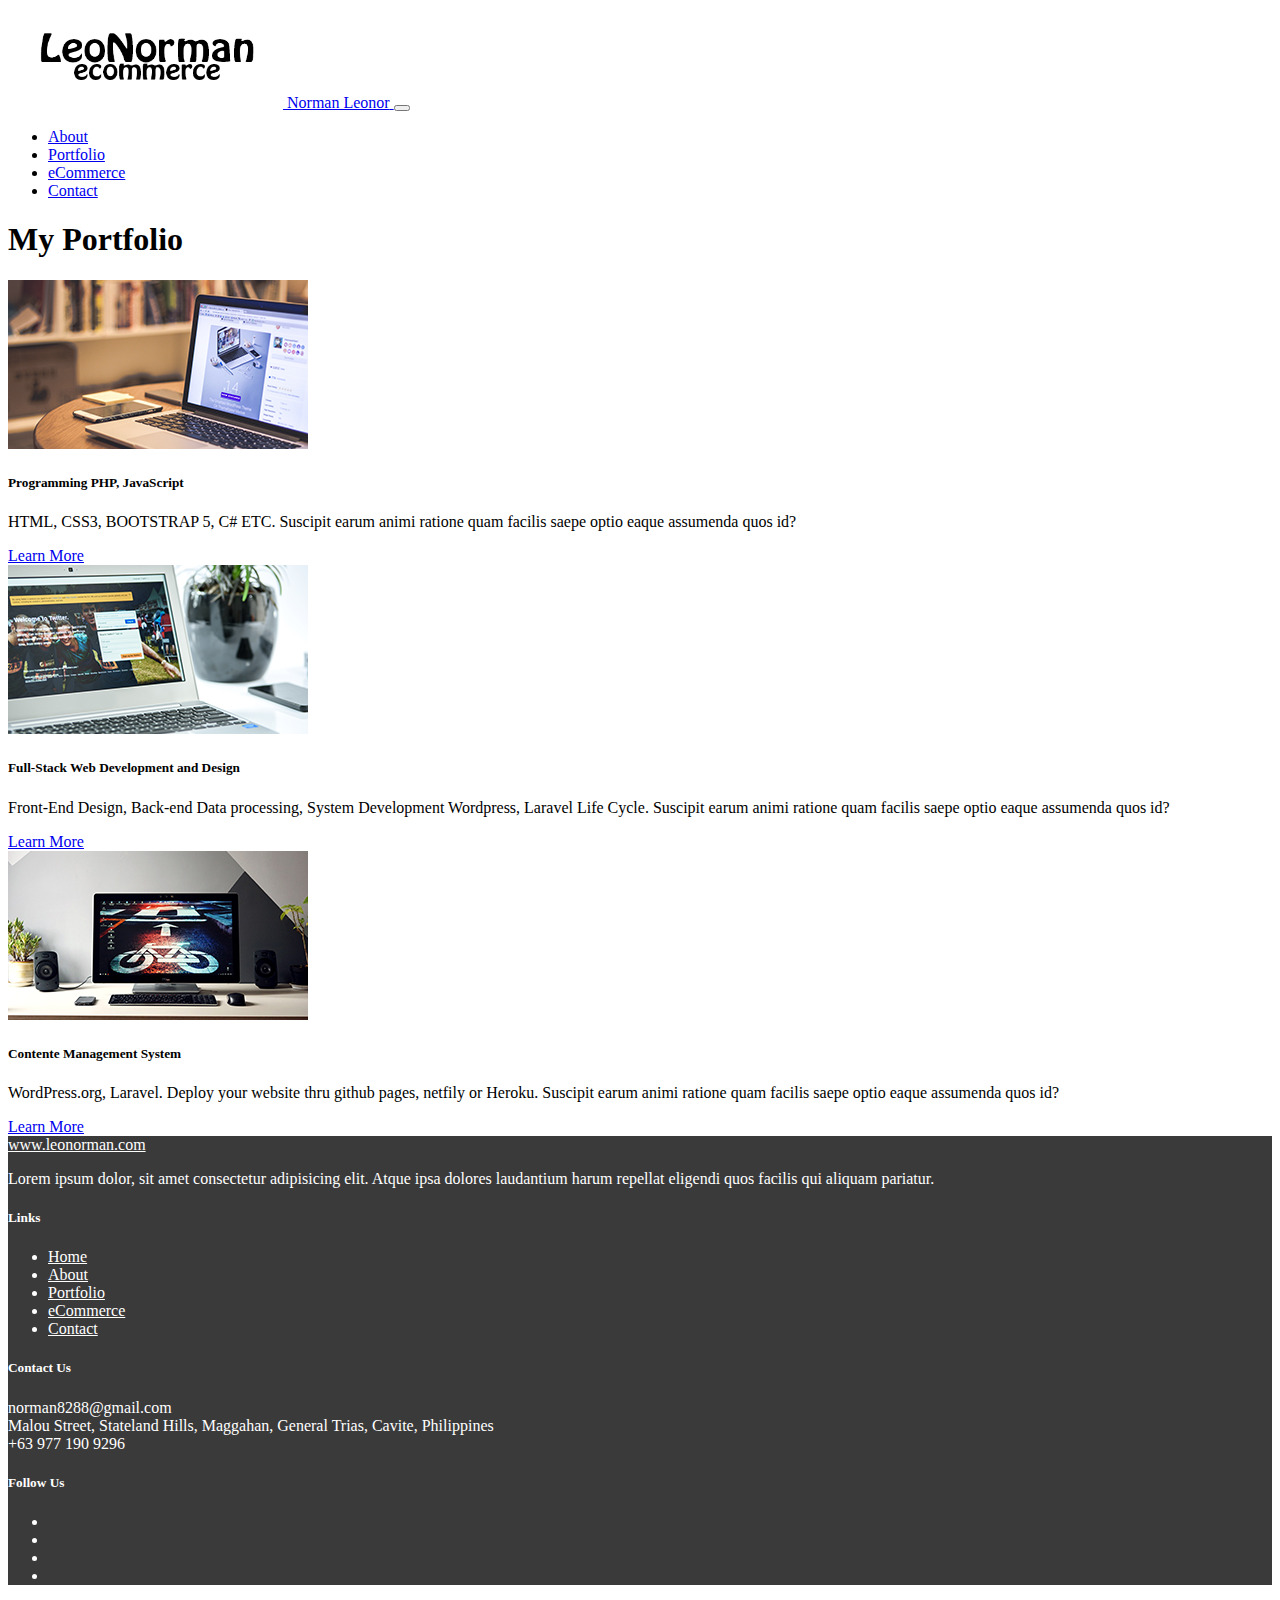
<file: portfolio.html>
<!DOCTYPE html>
<html lang="en">
  <head>
    <!-- Required meta tags -->
    <meta charset="utf-8" />
    <meta name="viewport" content="width=device-width, initial-scale=1" />

    <!-- Bootstrap CSS -->
    <link
      href="https://cdn.jsdelivr.net/npm/bootstrap@5.0.2/dist/css/bootstrap.min.css"
      rel="stylesheet"
      integrity="sha384-EVSTQN3/azprG1Anm3QDgpJLIm9Nao0Yz1ztcQTwFspd3yD65VohhpuuCOmLASjC"
      crossorigin="anonymous"
      <!----FontAwsome----
    />
    <link
      rel="stylesheet"
      href="https://cdnjs.cloudflare.com/ajax/libs/font-awesome/6.1.1/css/all.min.css"
      integrity="sha512-KfkfwYDsLkIlwQp6LFnl8zNdLGxu9YAA1QvwINks4PhcElQSvqcyVLLD9aMhXd13uQjoXtEKNosOWaZqXgel0g=="
      crossorigin="anonymous"
      referrerpolicy="no-referrer"
    />

    <link rel="stylesheet" href="./custom.css" />

    <title>Portfolio |LeoNorman</title>
  </head>
  <body>
    <div class="container">
      <nav class="navbar navbar-expand-lg navbar-light">
        <div class="container">
          <a class="navbar-brand" href="index.html">
            <img
              src="images/LEONORMAN logo.png"
              alt="Logo for Norman ecom.mart"
              width="275"
              height="100"
            />
            <span class="d-none">Norman Leonor</span>
          </a>
          <button
            class="navbar-toggler"
            type="button"
            data-bs-toggle="collapse"
            data-bs-target="#navbarNav"
            aria-controls="navbarNav"
            aria-expanded="false"
            aria-label="Toggle Navigation"
          >
            <span class="navbar-toggler-icon"></span>
          </button>
          <div class="collapse navbar-collapse" id="navbarNav">
            <ul class="navbar-nav ms-auto text-center">
              <li class="nav-item">
                <a href="about.html" class="nav-link fs-5">About</a>
              </li>
              <li class="nav-item">
                <a href="portfolio.html" class="nav-link fs-5 active"
                  >Portfolio</a
                >
              </li>
              <li class="nav-item">
                <a href="ecommerce.html" class="nav-link fs-5">eCommerce</a>
              </li>
              <li class="nav-item">
                <a href="contact.html" class="nav-link fs-5">Contact</a>
              </li>
            </ul>
          </div>
        </div>
      </nav>
    </div>
    <!-- ------Main------ -->
    <main>
      <div class="container my-2 py-md-4">
        <h1>My Portfolio</h1>
        <div class="row mt-1 g-2 g-md-3">
          <div class="col-12 col-md-6 col-lg-4">
            <div class="card">
              <img
                src="images/008-small.jpg"
                alt="Dining room"
                class="card-img-top"
              />
            </div>
            <div class="card-body">
              <h5 class="card-title">Programming PHP, JavaScript</h5>
              <p class="card-text">
                HTML, CSS3, BOOTSTRAP 5, C# ETC. Suscipit earum animi ratione
                quam facilis saepe optio eaque assumenda quos id?
              </p>
              <a href="#" class="btn btn-outline-dark">Learn More</a>
            </div>
          </div>
          <div class="col-12 col-md-6 col-lg-4">
            <div class="card">
              <img
                src="images/007-small.jpg"
                alt="Office"
                class="card-img-top"
              />
            </div>
            <div class="card-body">
              <h5 class="card-title">Full-Stack Web Development and Design</h5>
              <p class="card-text">
                Front-End Design, Back-end Data processing, System Development
                Wordpress, Laravel Life Cycle. Suscipit earum animi ratione quam
                facilis saepe optio eaque assumenda quos id?
              </p>
              <a href="#" class="btn btn-outline-dark">Learn More</a>
            </div>
          </div>
          <div class="col-12 col-md-6 col-lg-4">
            <div class="card">
              <img
                src="images/006-small.jpg"
                alt="Sitting Area"
                class="card-img-top"
              />
            </div>
            <div class="card-body">
              <h5 class="card-title">Contente Management System</h5>
              <p class="card-text">
                WordPress.org, Laravel. Deploy your website thru github pages,
                netfily or Heroku. Suscipit earum animi ratione quam facilis
                saepe optio eaque assumenda quos id?
              </p>
              <a href="#" class="btn btn-outline-dark">Learn More</a>
            </div>
          </div>
        </div>
      </div>
    </main>

    <!-- modal -->

    <!-- -----FOOTER----- -->

    <footer class="bg-dark py-5">
      <div class="container">
        <div class="row text-white g-4">
          <div class="col-md-6 col-lg-3">
            <a href="index.html" class="brand text-decoration-none text-white">
              www.leonorman.com
            </a>
            <p class="text-white mt-3 text-muted">
              Lorem ipsum dolor, sit amet consectetur adipisicing elit. Atque
              ipsa dolores laudantium harum repellat eligendi quos facilis qui
              aliquam pariatur.
            </p>
          </div>
          <div class="col-md-6 col-lg-3">
            <h5 class="fw-light">Links</h5>
            <ul class="list-unstyled">
              <li class="my-3">
                <a
                  href="index.html"
                  class="text-white text-decoration-none text-muted"
                >
                  <i class="fa fa-chevron-right me-1"></i> Home
                </a>
              </li>
              <li class="my-3">
                <a
                  href="about.html"
                  class="text-white text-decoration-none text-muted"
                >
                  <i class="fa fa-chevron-right me-1"></i> About
                </a>
              </li>
              <li class="my-3">
                <a
                  href="portfolio.html"
                  class="text-white text-decoration-none text-muted"
                >
                  <i class="fa fa-chevron-right me-1"></i> Portfolio
                </a>
              </li>
              <li class="my-3">
                <a
                  href="ecommerce.html"
                  class="text-white text-decoration-none text-muted"
                >
                  <i class="fa fa-chevron-right me-1"></i> eCommerce
                </a>
              </li>
              <li class="my-3">
                <a
                  href="contact.html"
                  class="text-white text-decoration-none text-muted"
                >
                  <i class="fa fa-chevron-right me-1"></i> Contact
                </a>
              </li>
            </ul>
          </div>
          <div class="col-md-6 col-lg-3">
            <h5 class="fw-light mb-3">Contact Us</h5>
            <div
              class="d-flex justify-content-start align-items-start my-2 text-muted"
            >
              <span class="me-3"><i class="fa fa-envelope"></i></span>
              <span class="fw-light">norman8288@gmail.com</span>
            </div>
            <div
              class="d-flex justify-content-start align-items-start my-2 text-muted"
            >
              <span class="me-3"><i class="fa fa-map-marked"></i></span>
              <span class="fw-light"
                >Malou Street, Stateland Hills, Maggahan, General Trias, Cavite,
                Philippines</span
              >
            </div>
            <div
              class="d-flex justify-content-start align-items-start my-2 text-muted"
            >
              <span class="me-3"><i class="fa fa-phone"></i></span>
              <span class="fw-light">+63 977 190 9296</span>
            </div>
          </div>
          <div class="col-md-6 col-lg-3">
            <h5 class="fw-light mb-3">Follow Us</h5>
            <ul class="list-unstyled d-flex">
              <li class="text-decoration-none text-muted fs-4 me-4">
                <a href="https://www.facebook.com"
                  ><i class="fab fa-facebook"></i
                ></a>
              </li>
              <li class="text-decoration-none text-muted fs-4 me-4">
                <a href="https://www.twitter.com"
                  ><i class="fab fa-twitter"></i
                ></a>
              </li>
              <li class="text-decoration-none text-muted fs-4 me-4">
                <a href="https://www.instagram.com"
                  ><i class="fab fa-instagram"></i
                ></a>
              </li>
              <li class="text-decoration-none text-muted fs-4 me-4">
                <a href="https://www.pinterest.com"
                  ><i class="fab fa-pinterest"></i
                ></a>
              </li>
            </ul>
          </div>
        </div>
      </div>
    </footer>

    <script
      src="https://cdn.jsdelivr.net/npm/bootstrap@5.0.2/dist/js/bootstrap.bundle.min.js"
      integrity="sha384-MrcW6ZMFYlzcLA8Nl+NtUVF0sA7MsXsP1UyJoMp4YLEuNSfAP+JcXn/tWtIaxVXM"
      crossorigin="anonymous"
    ></script>
  </body>
</html>
</file>
<file: custom.css>
header{
    background: no-repeat center center;
    background-size: cover;
    color: white;
}
.color-overlay{
    background-color: rgba(0, 0, 0, 0.5);
    min-height: 60vh;
}

footer{
    background-color: #3a3a3a;
    color: white;
}

footer a{
    color: white;
}

footer a:hover{
    color: #dfdfdf;
}

#me img[src^="images/Bong.jpg"]{
    border-radius: 50%;
}

/* <!-- ---- Specials ---- --> */
.special-img span{
    top: 20px;
    right: 20px;
  }
  .special-img:hover img{
    transform: scale(1.2);
  }
  .special-img img{
    transition: all 0.3s ease;
  }

@media( max-width: 767.98px){
    .color-overlay{
        min-height: 30vh;
    }
}
</file>
